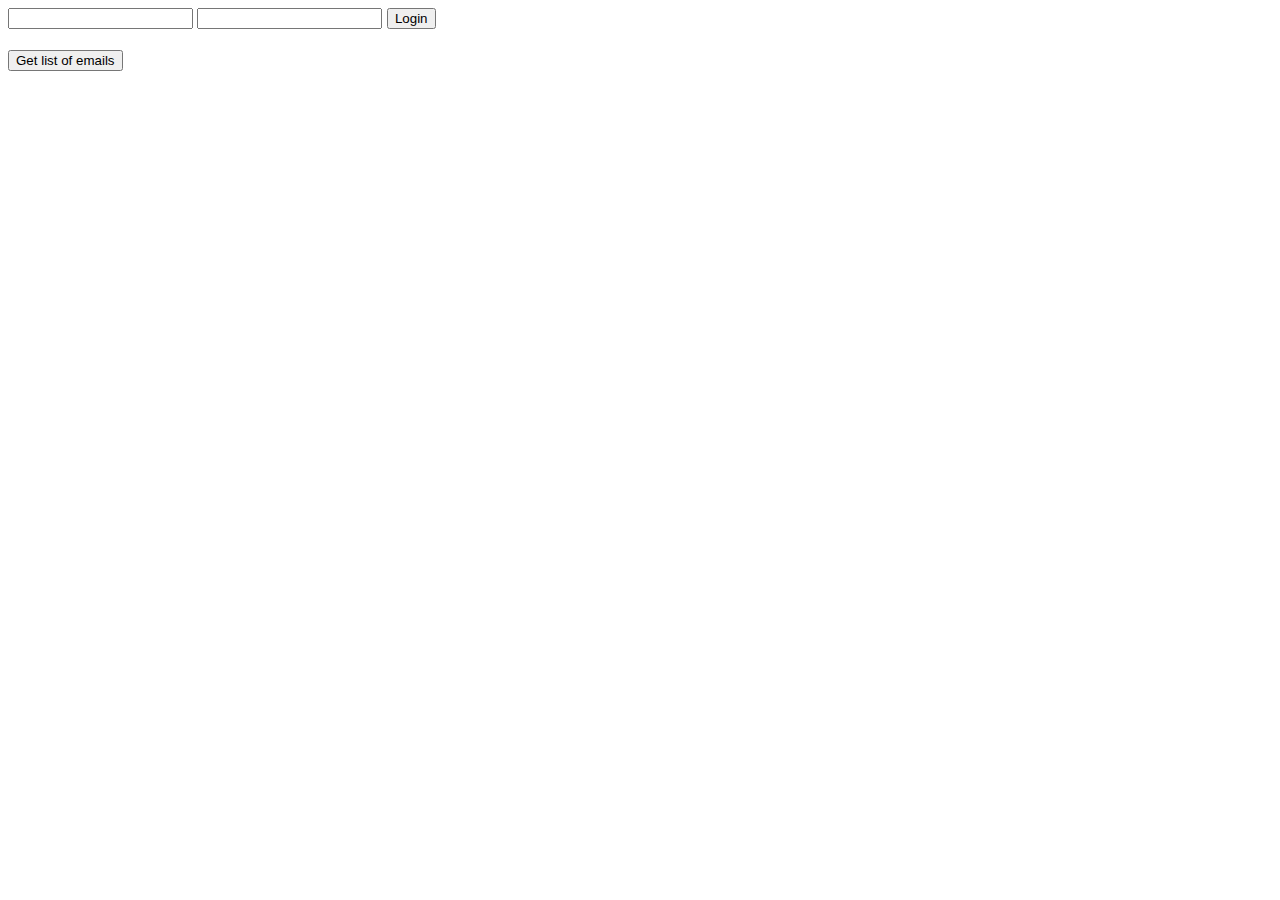
<file: data.html>
<!DOCTYPE html>
<html>
<head>
<script src="https://ajax.googleapis.com/ajax/libs/jquery/1.11.3/jquery.min.js"></script>
<script src="https://cdn.firebase.com/js/client/2.3.0/firebase.js"></script>
<script>
var count = 0;
var ref = new Firebase("https://prayitforward.firebaseio.com/");
// Create a callback to handle the result of the authentication
function authHandler(error, authData) {
  if (error) {
  	message("Login failed: " + error);
    console.log("Login Failed!", error);
  } else {
  	message("");
    console.log("Authenticated successfully with payload:", authData);
    $('#form').remove();
    populate();
  }
}
function login() {
	// Or with an email/password combination
	message("Logging you in...");
	ref.authWithPassword({
	  email    : $('#uName').val(),
	  password : $('#password').val()
	}, authHandler);
}
function message(text) {
	$('#indicator').html(text);
}
var pins = [];
var pinsPrivate = [];
function populate() {
	var pinsRef = ref.child('pins');
	var pinsPrivateRef = ref.child('pinsPrivate');
	pinsRef.on("child_added", function(snapshot) {
		pins.push(snapshot.val());
		count++;
		$('#count').html("count:" + count);
	}, function (errorObject) {
	  message("The read failed: " + errorObject.code);
	});
	pinsPrivateRef.on("child_added", function(snapshot) {
		pinsPrivate.push(snapshot.val());
	}, function (errorObject) {
	  message("The read failed: " + errorObject.code);
	});
	window.setTimeout(function() {
		for (var i = 0; i < pins.length; i++)
			$("#population").append("<tr><td>" + pins[i].name + "</td><td>" + std(pins[i].date) + "</td><td><a href='mailto:" + pinsPrivate[i].email + "' target='_top'>" + pinsPrivate[i].email + "</a></td><td>" + pins[i].story + "</td></tr>>");
	},1000);
	
}
function std(milliseconds){
	var date = new Date(milliseconds);
	return date.toLocaleTimeString() + " " + date.toLocaleDateString();
}
function email() {
	for (var i = 0; i < pinsPrivate.length; i++ )
		$('#emails').append(pinsPrivate[i].email + ", ");
}

</script>
<style>
* {
	font-family: Arial, sans-serif;
}
table, td, th {
    border: 2px solid grey;
}
td {
	padding: 10px;
}
table {
    border-collapse: collapse;
}
</style>
</head>
<body>
<div id="form">
<input type="text" id="uName">
<input type="password" id="password">
<button onclick="login()">Login</button>
</div>
<p id="indicator"></p>
<h1 id="count"></h1>
<button onclick="email()">Get list of emails</button>
<div id="emails"></div>
<table id="population" style="width:100%" border="1"></table>
</body>
</html>
</file>
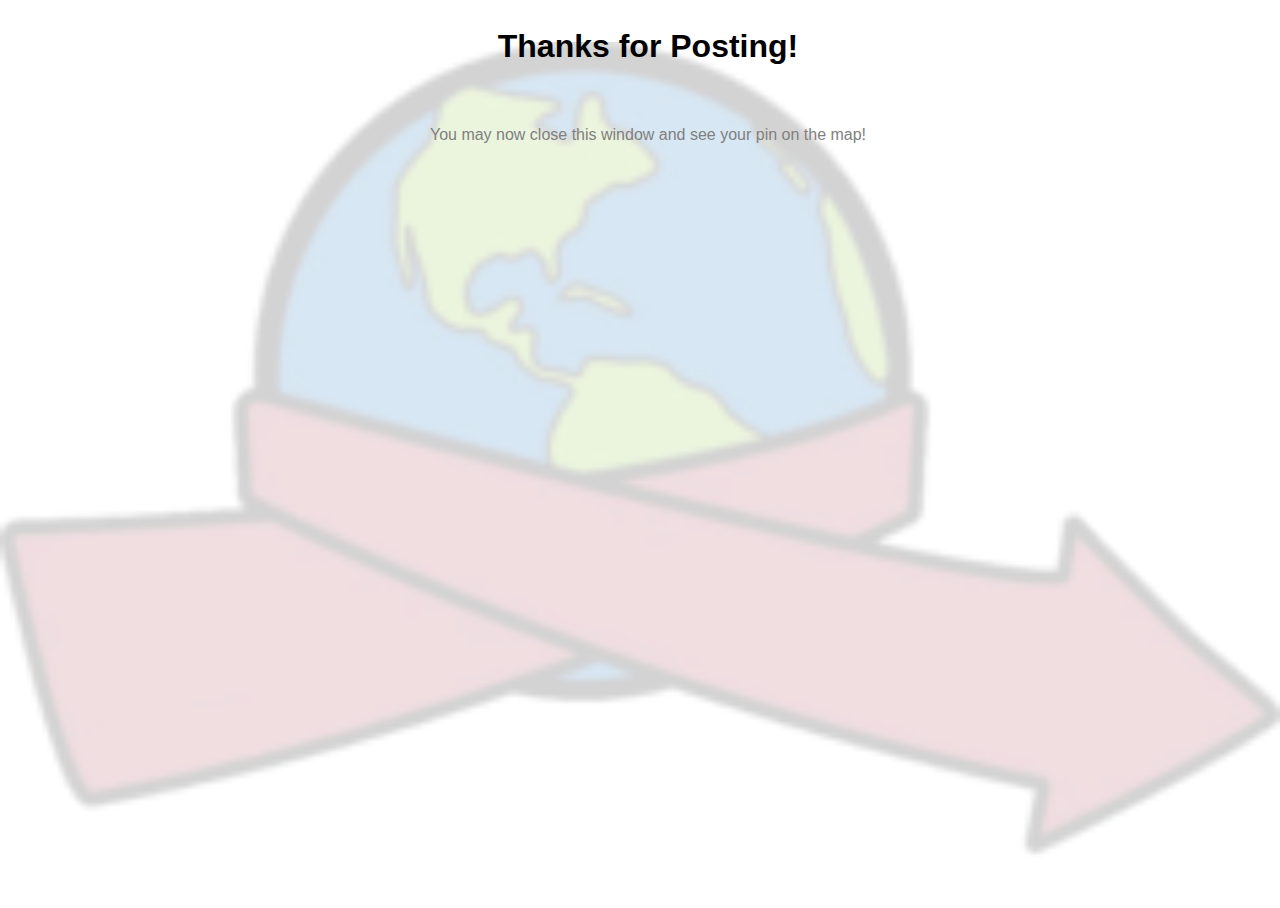
<file: thanks.html>
<html>
<head>
	<style>
	* {text-align: center; }
	html,body {height:100%;width:100%;}
	body {background-image: url('logo-light.png');background-repeat:no-repeat;background-size:contain;background-position: center;}
	</style>
</head>
<body>
<h1 style="font-family: Arial, Sans; color: dark-grey; padding: 20px;">Thanks for Posting!</h1>
<p style="font-family: Arial, Sans; color: grey; padding: 20px;">You may now close this window and see your pin on the map!</p>
</body>
</html>
</file>
